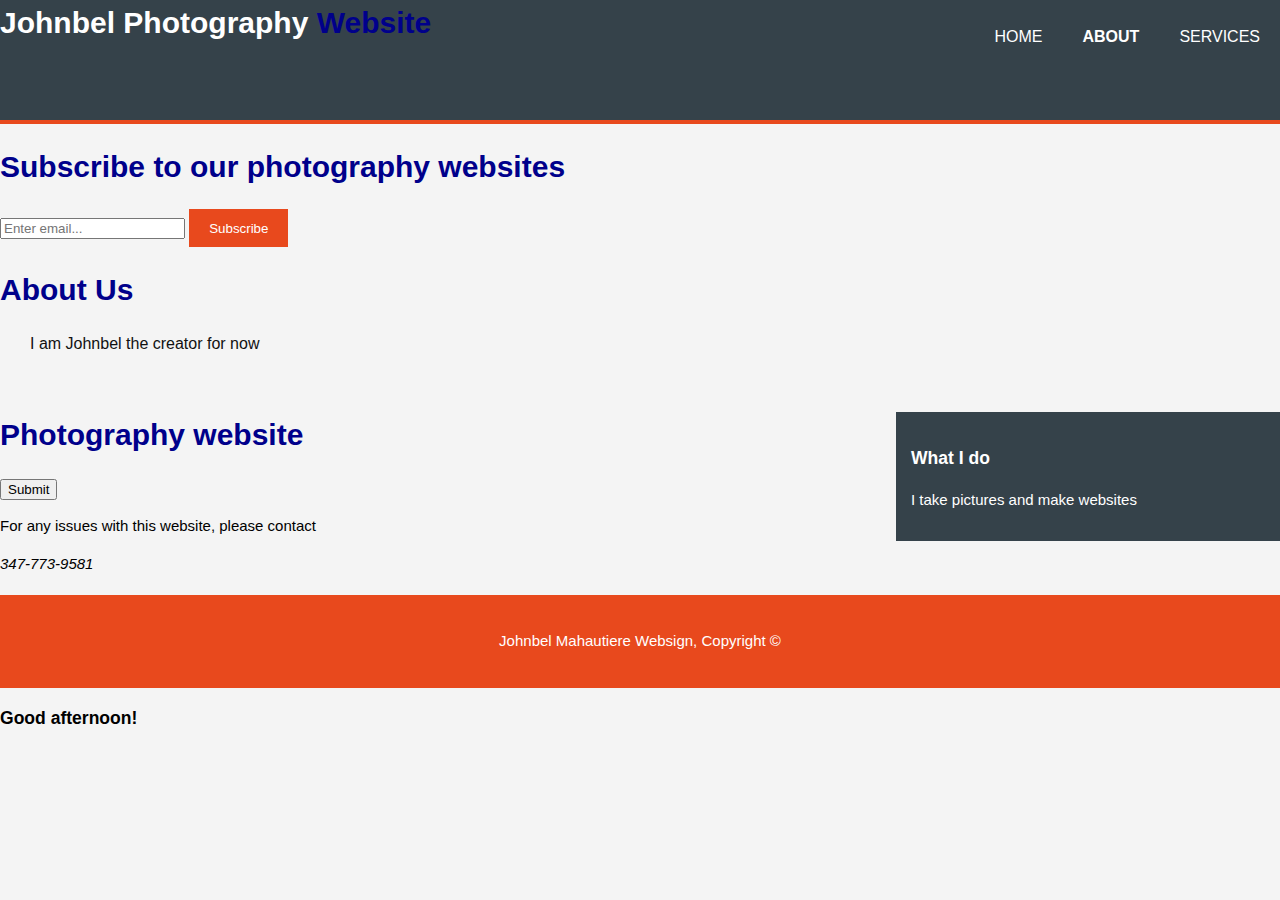
<file: c01/about.html>
<!DOCTYPE html>
<html>
<head>
    <!-- This is for the title of the page-->
    <title> About</title>

    <!--        -->
    <meta name = "viewport" content = "width= device-width, initial -scale =1.0">
    <meta name="decription" content =" Photography website">
    <meta name = "Keywords" content=" Photography"    >
    <meta  name="author"    content="Johnbel Mahautiere">


    <!-- referecr to my style sheet -->
    <link rel="stylesheet" href="css/style.css">
<body>
<div class= "wrapper">
    <article class="img-info">
        <header>
            <div class="container">
                <div id="branding">
                    <h1><span class = "highlight"> Johnbel Photography </span> Website </h1>
                </div>

                <nav>

                    <ul>
                        <li> <a href= "add-content.html">Home</a> </li>
                        <li class="current"><a href= "about.html">About</a> </li>
                        <li> <a href= "services.html">Services</a> </li>





                    </ul>

                </nav>
            </div>





        </header>




        <section id ="pictures">
            <div class= "container "></div>
            <h1>Subscribe to our photography websites </h1>
            <form>
                <input type="email" placeholder="Enter email...">
                <button type="submit" class="button-1"> Subscribe</button>

            </form>




        </section>

        <!-- for section-->
        <section id="main">
            <div class="container">
                <article id="main-col"></article>
                <h1 class="page-title"> About Us</h1>
                <p> I am Johnbel the creator for now</p>

            </div>
        </section>






        <!--This is for a writing paragraph onto the page -->
    </article>
    <aside id="sidebar">
        <div class="dark">
        <h3> What I do</h3>
    <p> I take pictures and make websites</p>
        </div>
    </aside>
</div>
<h1> Photography website </h1>
<!--
<section>
    <img class= "img-eye01 "src="image/oy.jpg"   alt="School girl laughing">
    <img class= "img-eye "src="image/hi.jpg"   alt ="School girl laughing">
    <img class= "img-eye "src="image/ay.jpg"   alt ="School girl laughing">
    <img class= "img-eye "src="image/jo.jpg"   alt ="School girl laughing">
    <img class= "img-eye "src="image/al.jpg"   alt="School girl laughing">
    <img class= "img-eye "src="image/AA.jpg"   alt="School girl laughing">
    <img class= "img-eye "src="image/be.jpg"   alt="School girl laughing">
    <img class= "img-eye "src="image/face.jpg" alt="School girl laughing">
    <img class= "img-eye "src="image/fina.jpg" alt="School girl laughing">
    <img class= "img-eye "src="image/flo.jpg"  alt="School girl laughing">
    <img class= "img-eye "src="image/gra.jpg"  alt="School girl laughing">
    <img class= "img-eye "src="image/helo.jpg" alt="School girl laughing">
    <img class= "img-eye "src="image/hi.jpg"   alt="School girl laughing">
    <img class= "img-eye "src="image/jo.jpg"   alt="School girl laughing">
    <img class= "img-eye "src="image/joo.jpg"  alt="School girl laughing">
    <img class= "img-eye "src="image/joy.jpg"  alt="School girl laughing">
    <img class= "img-eye "src="image/joyo.jpg" alt="School girl laughing">
    <img class= "img-eye "src="image/ju.jpg"   alt="School girl laughing">
    <img class= "img-eye "src="image/koy.jpg"  alt="School girl laughing">
    <img class= "img-eye  "src="image/live.jpg" alt="School girl laughing">
    <img class= "img-eye "src="image/meh.jpg"  alt="School girl laughing">
</section>

-->





<button type="submit">Submit</button>



<p> For any issues with this website, please contact </p>
<em>347-773-9581 </em>
<footer>
    <p> Johnbel Mahautiere Websign, Copyright &copy; </p>
</footer>
<script src="add-content.js"></script>

</body>
</head>

</html>
</file>
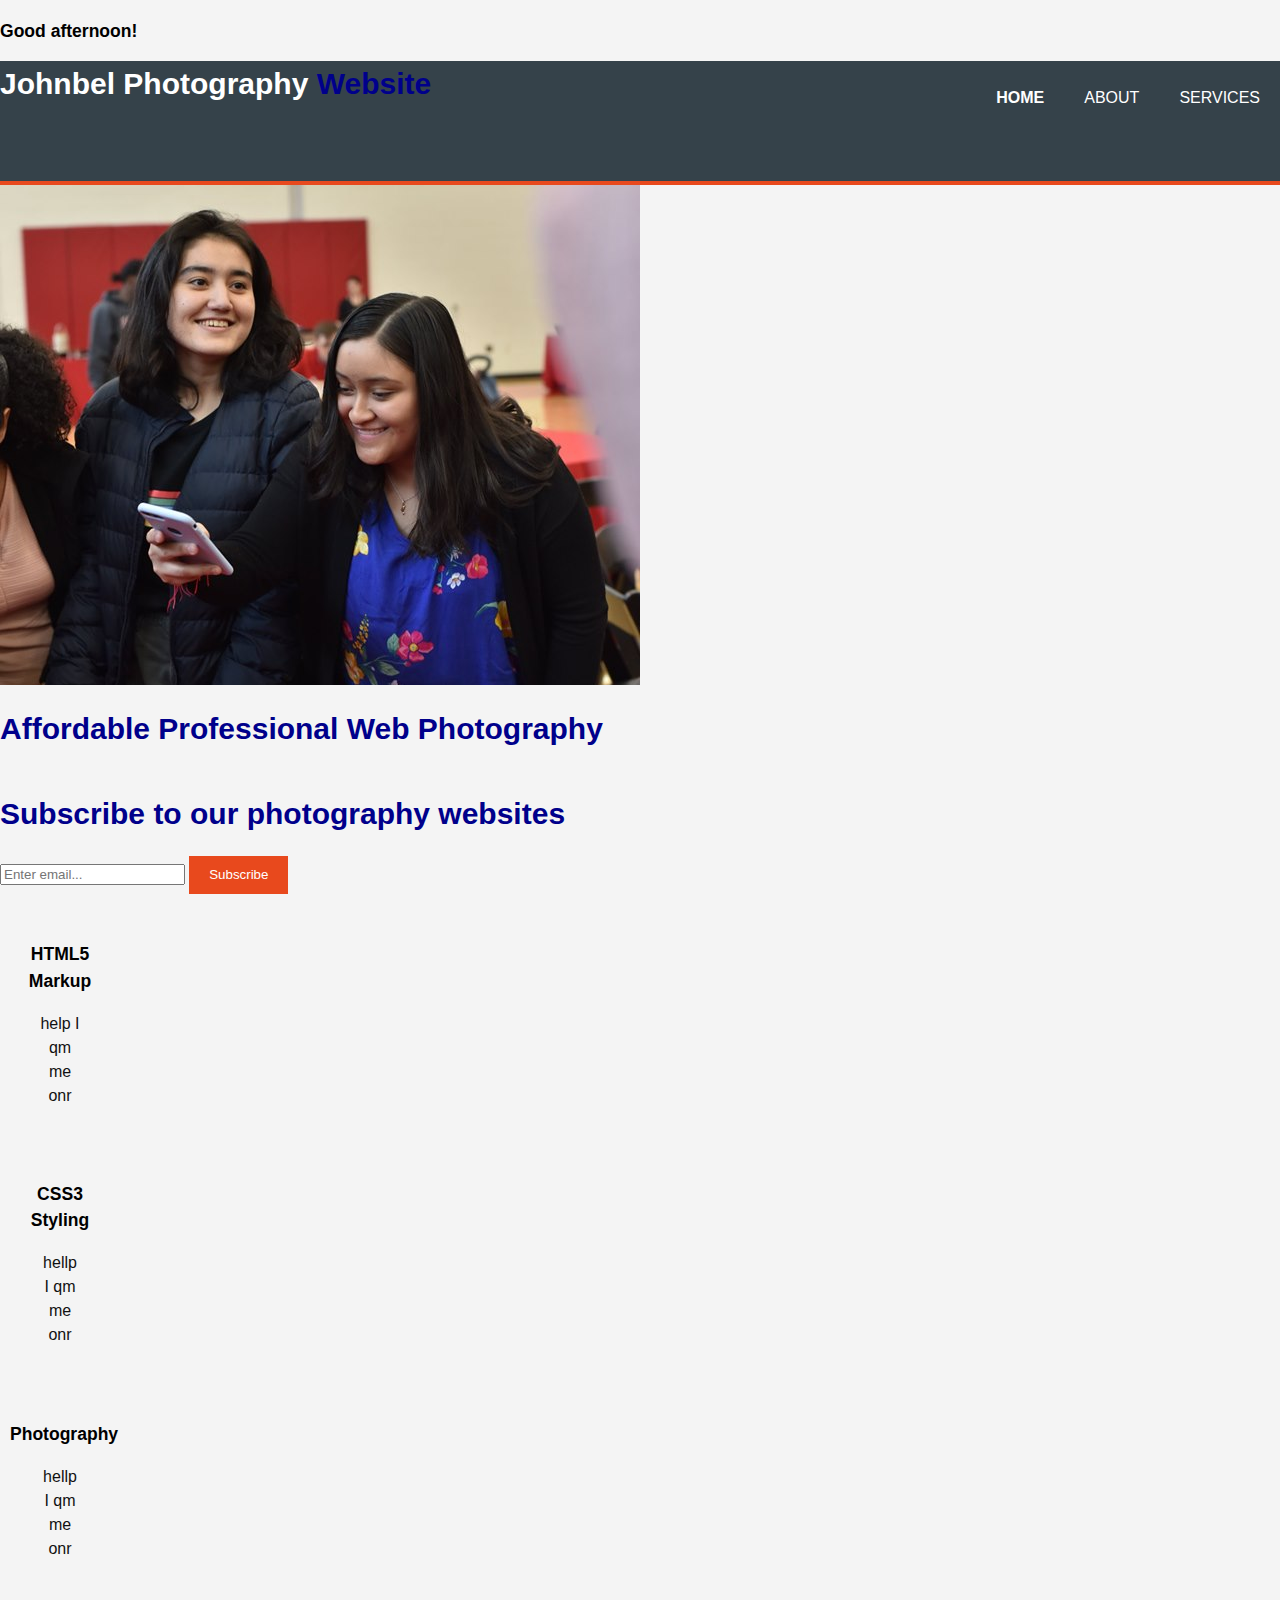
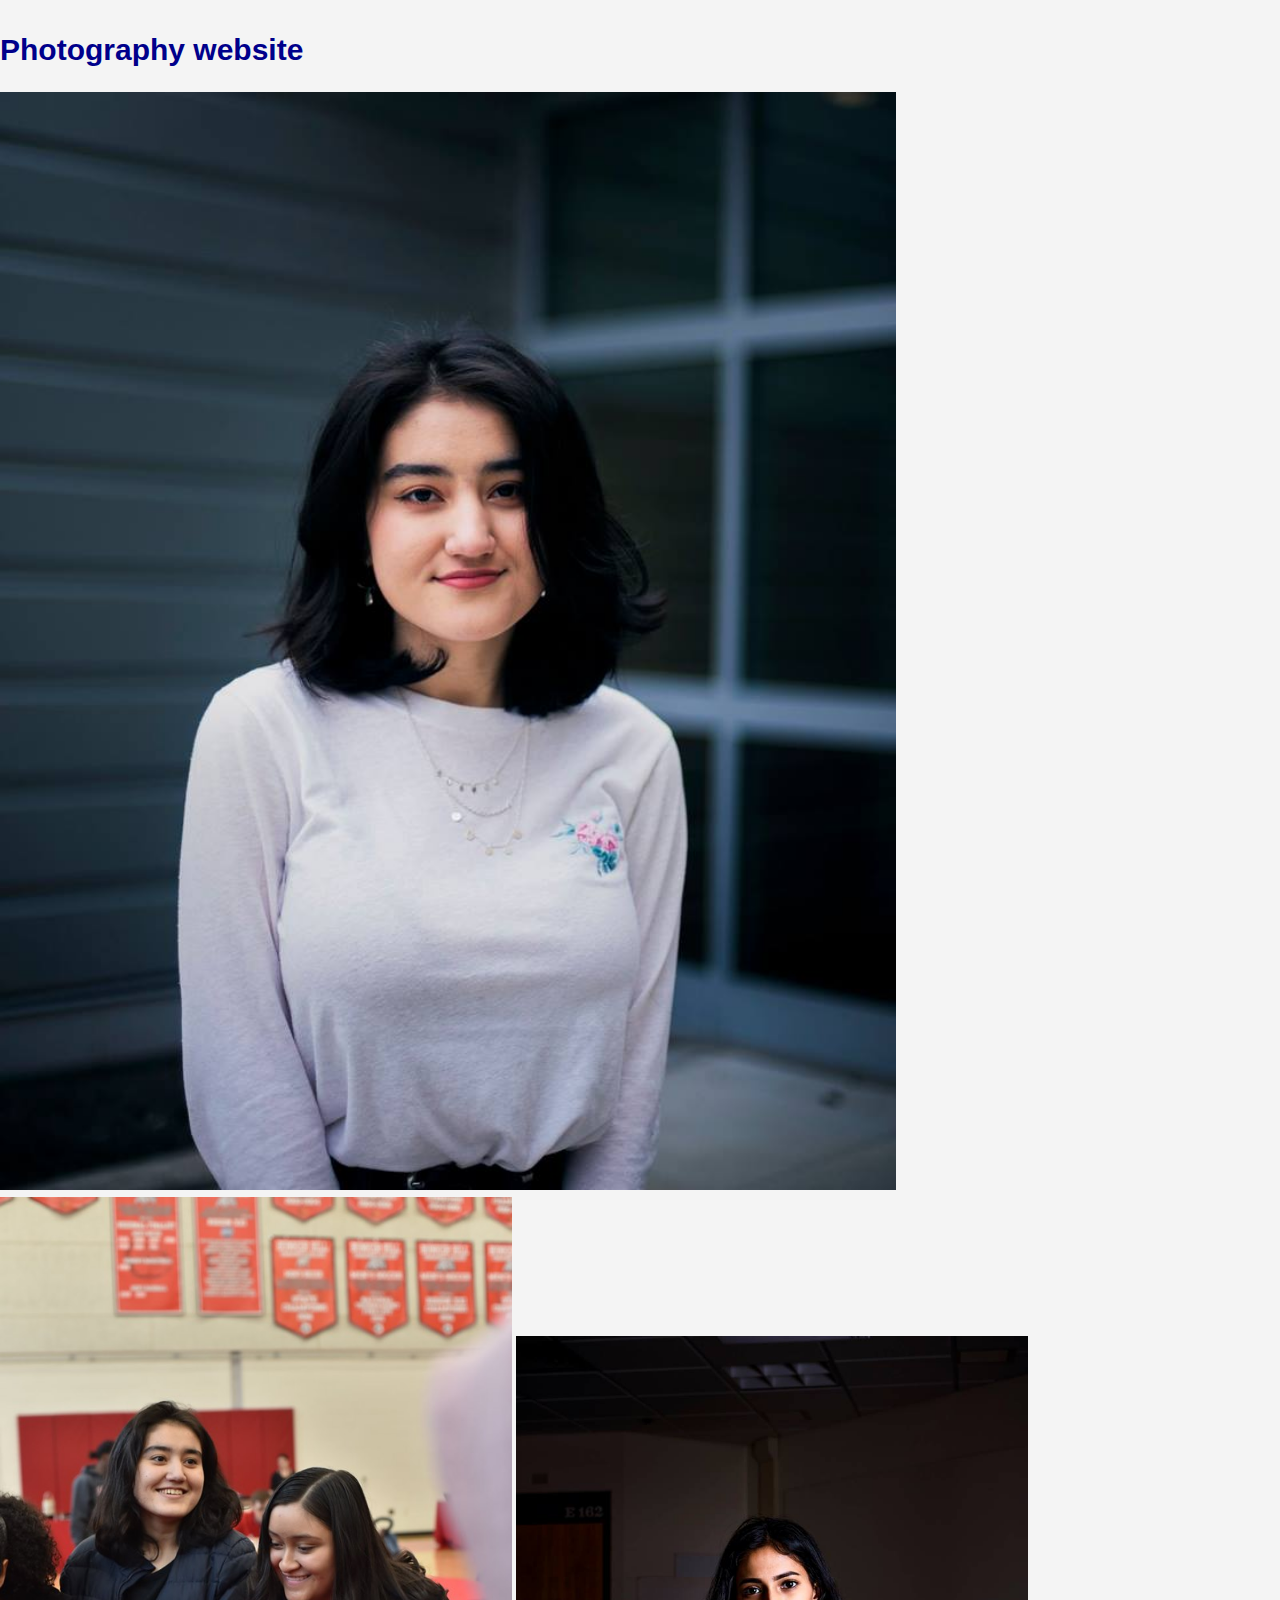
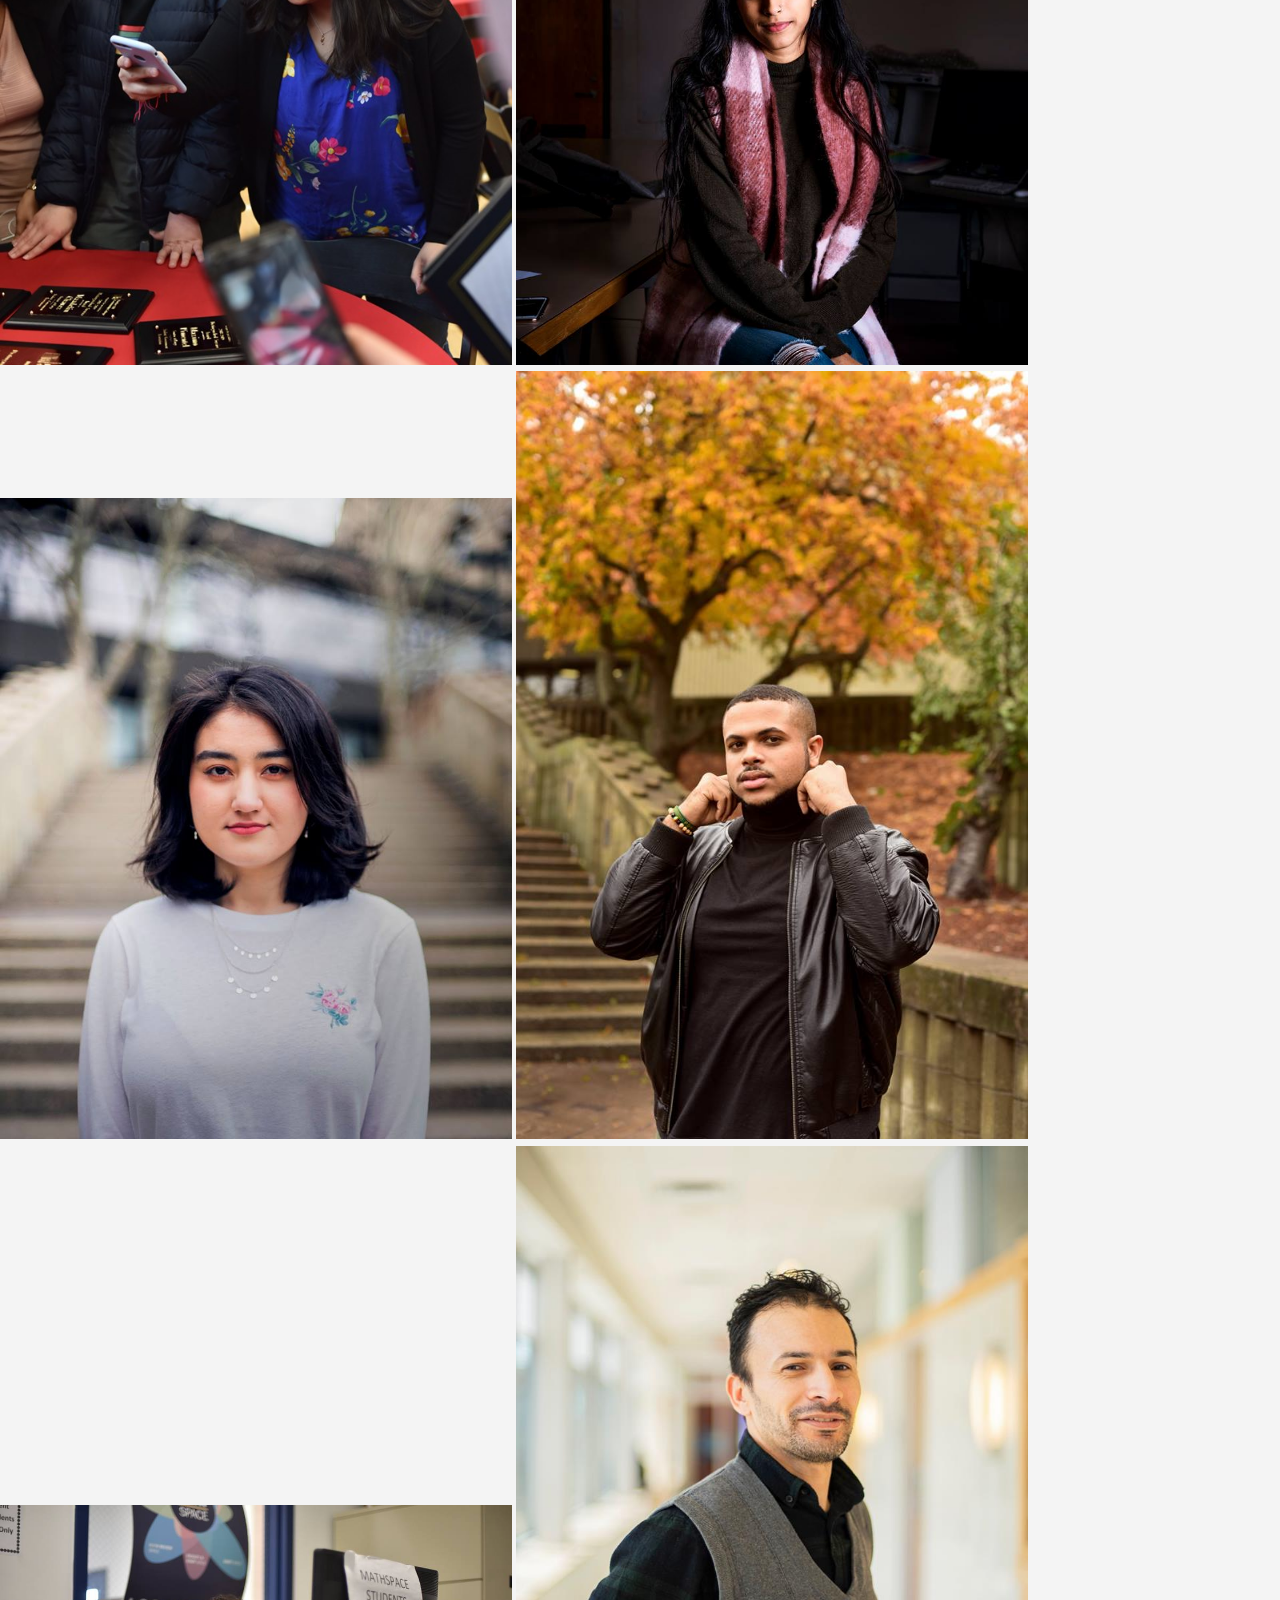
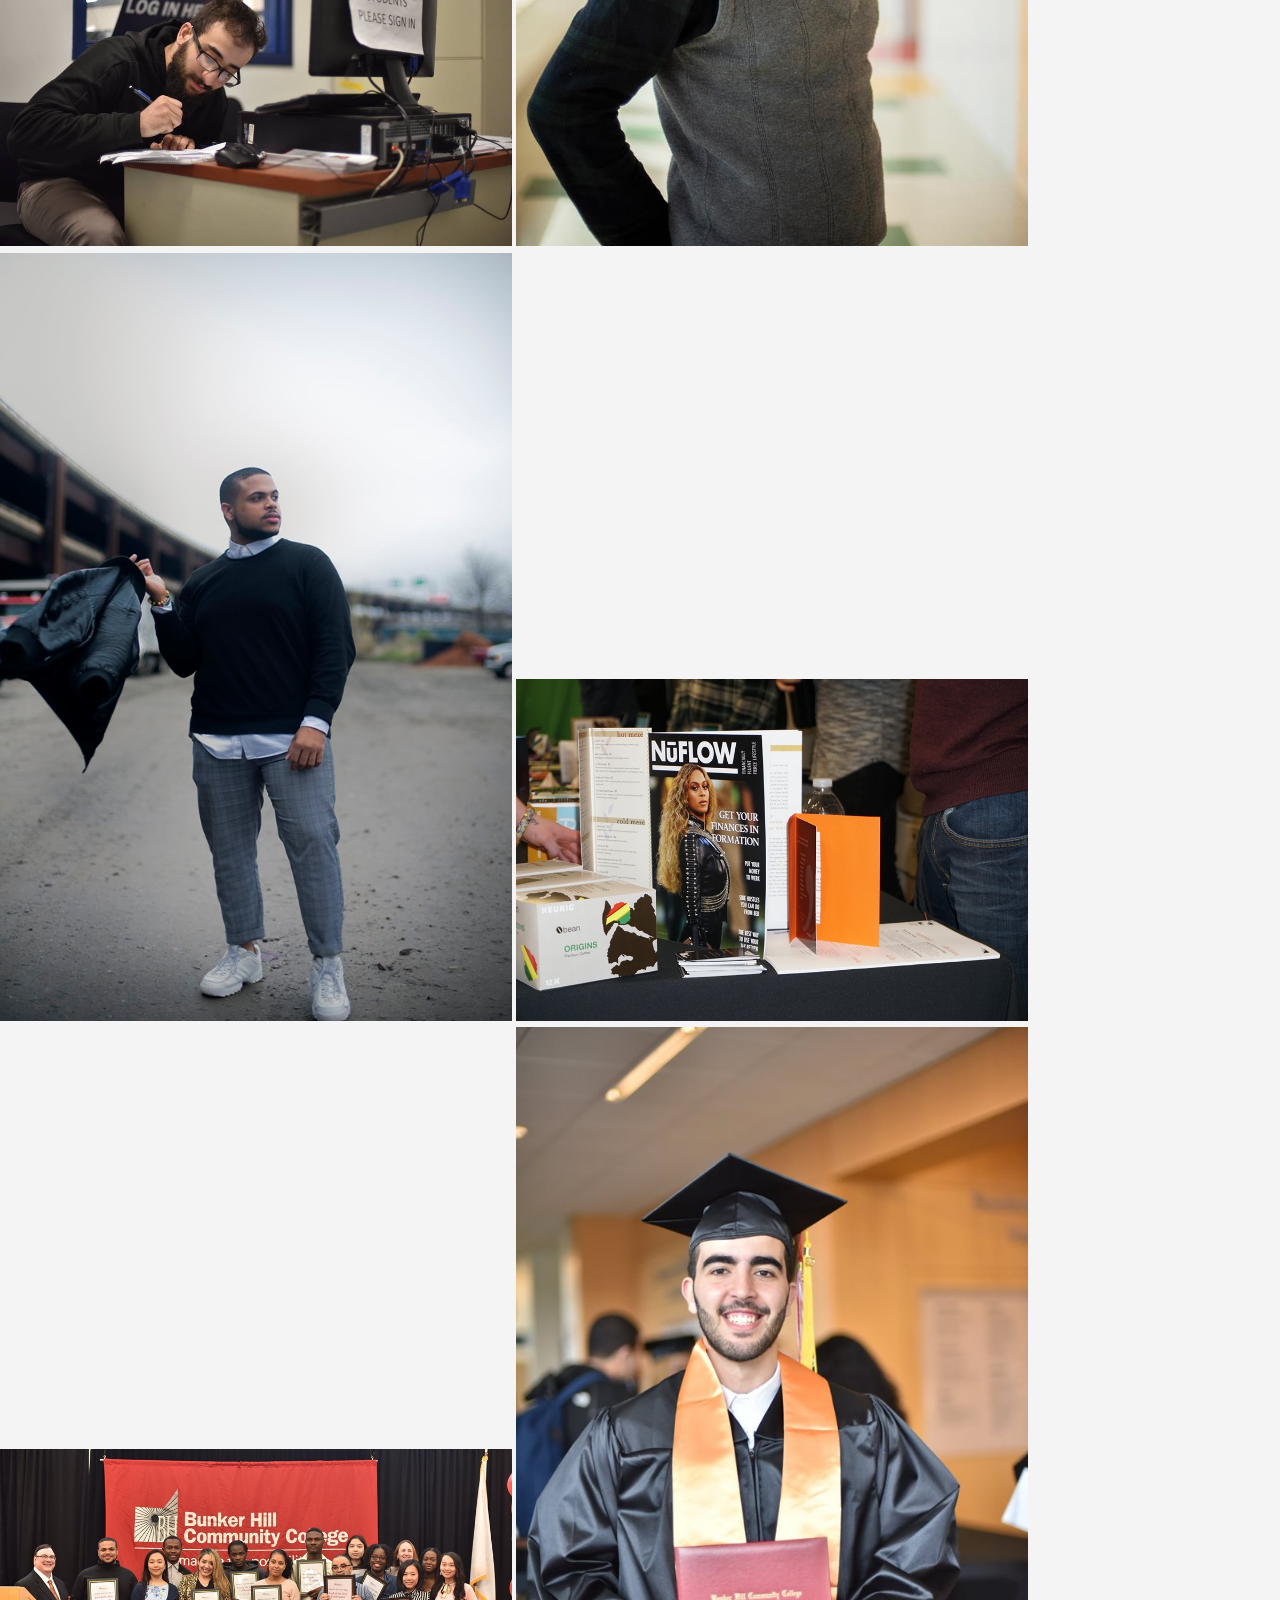
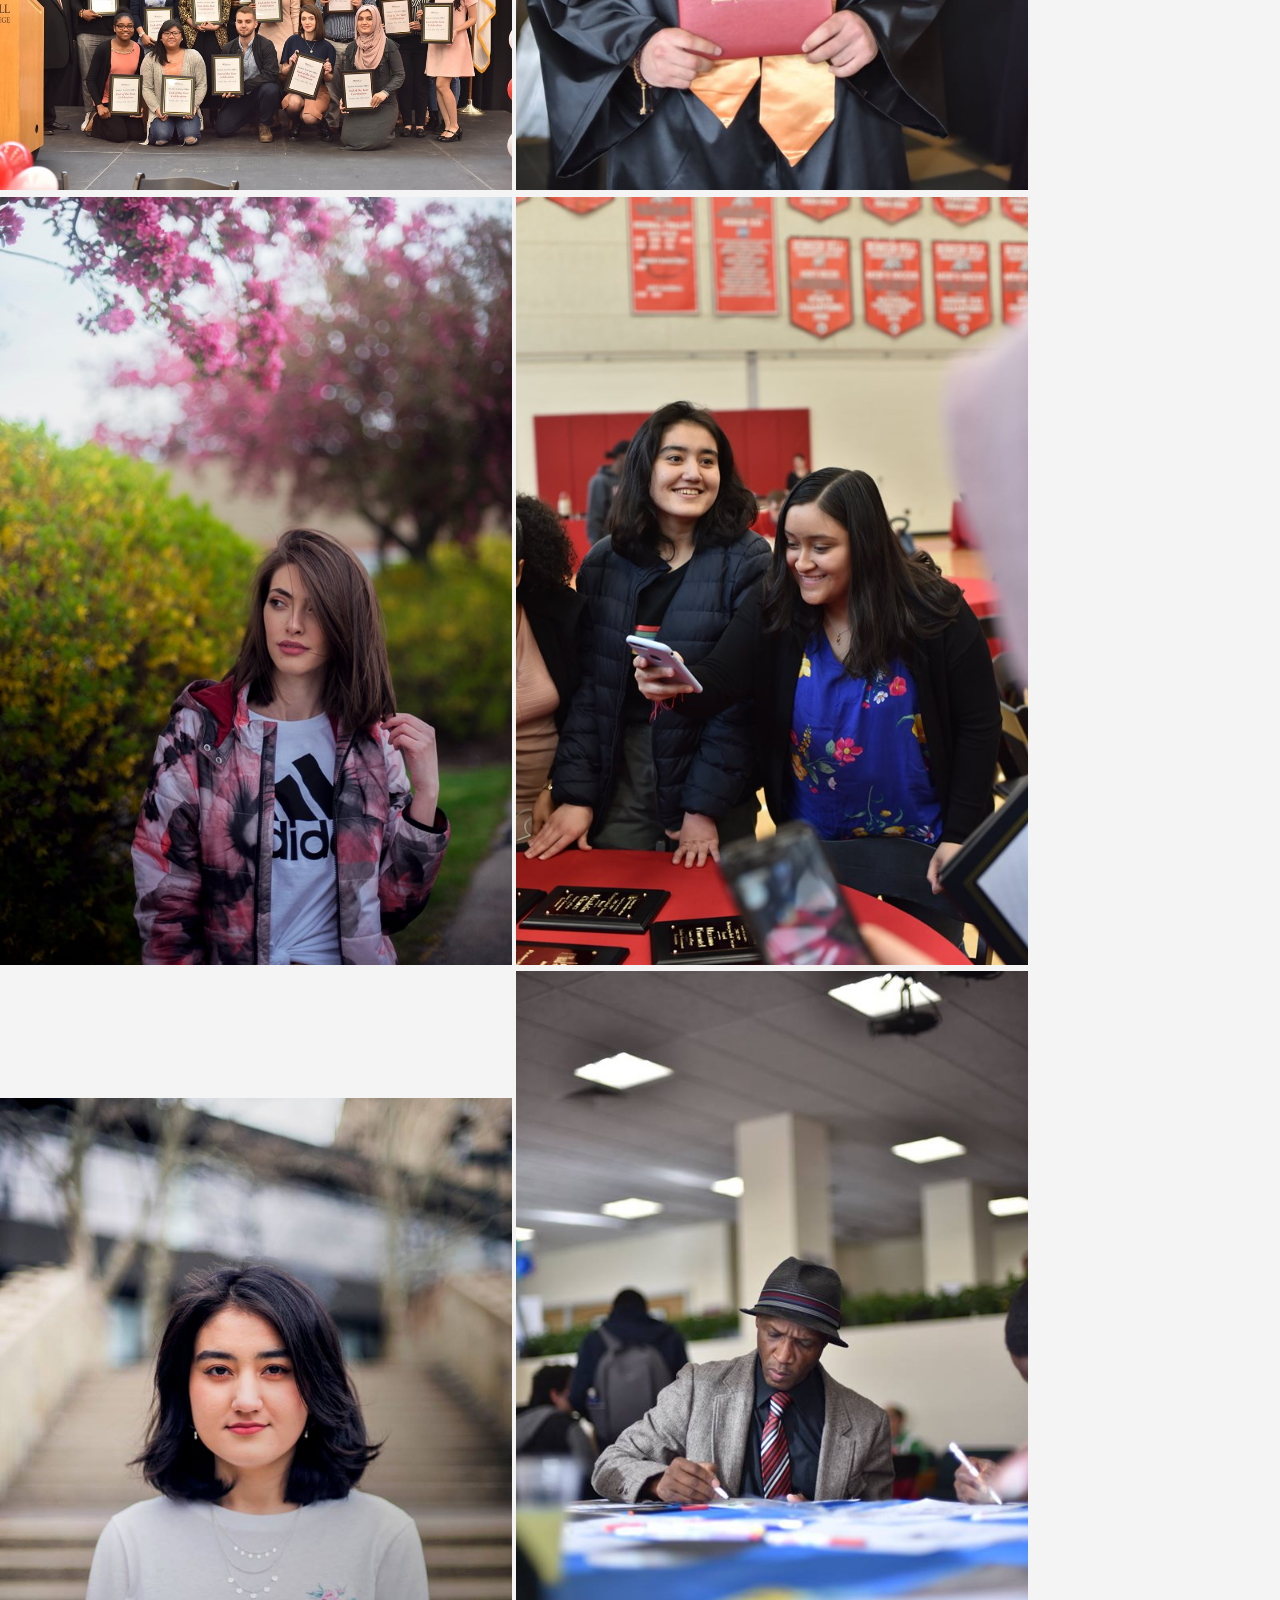
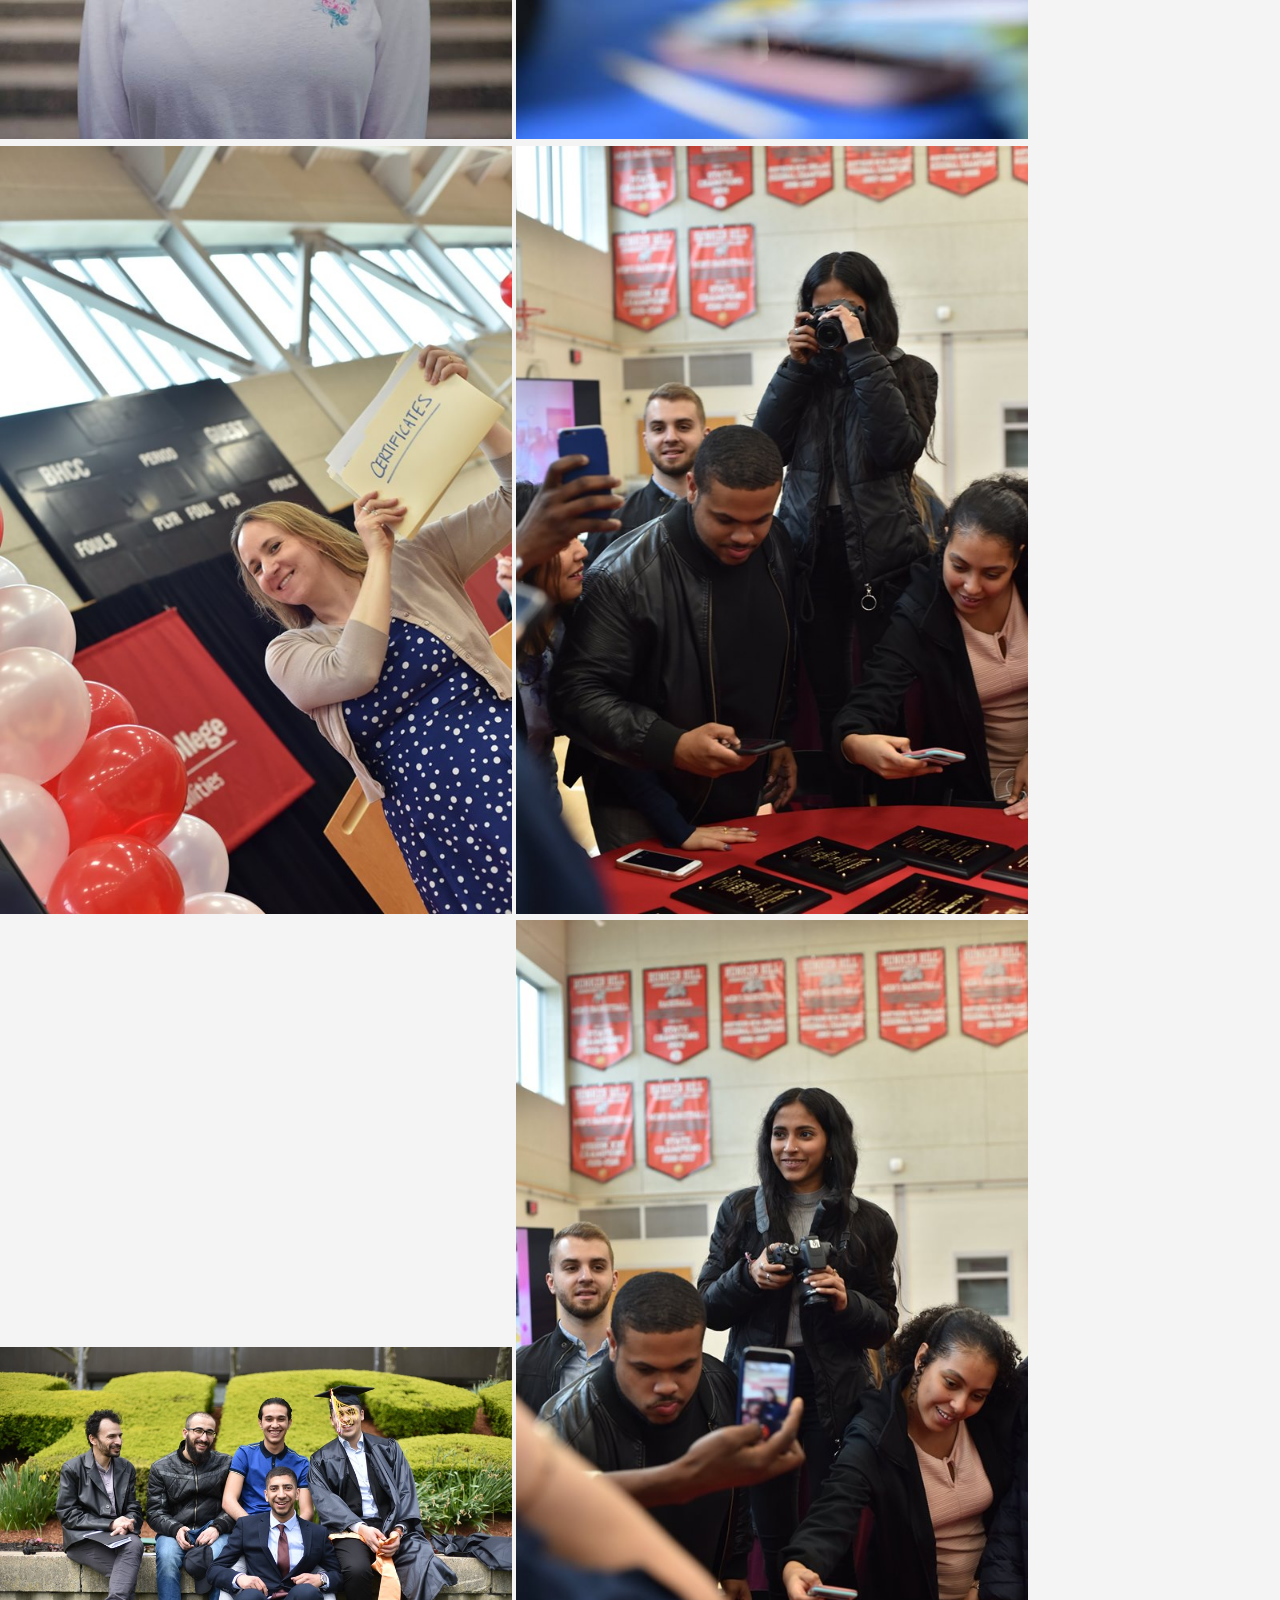
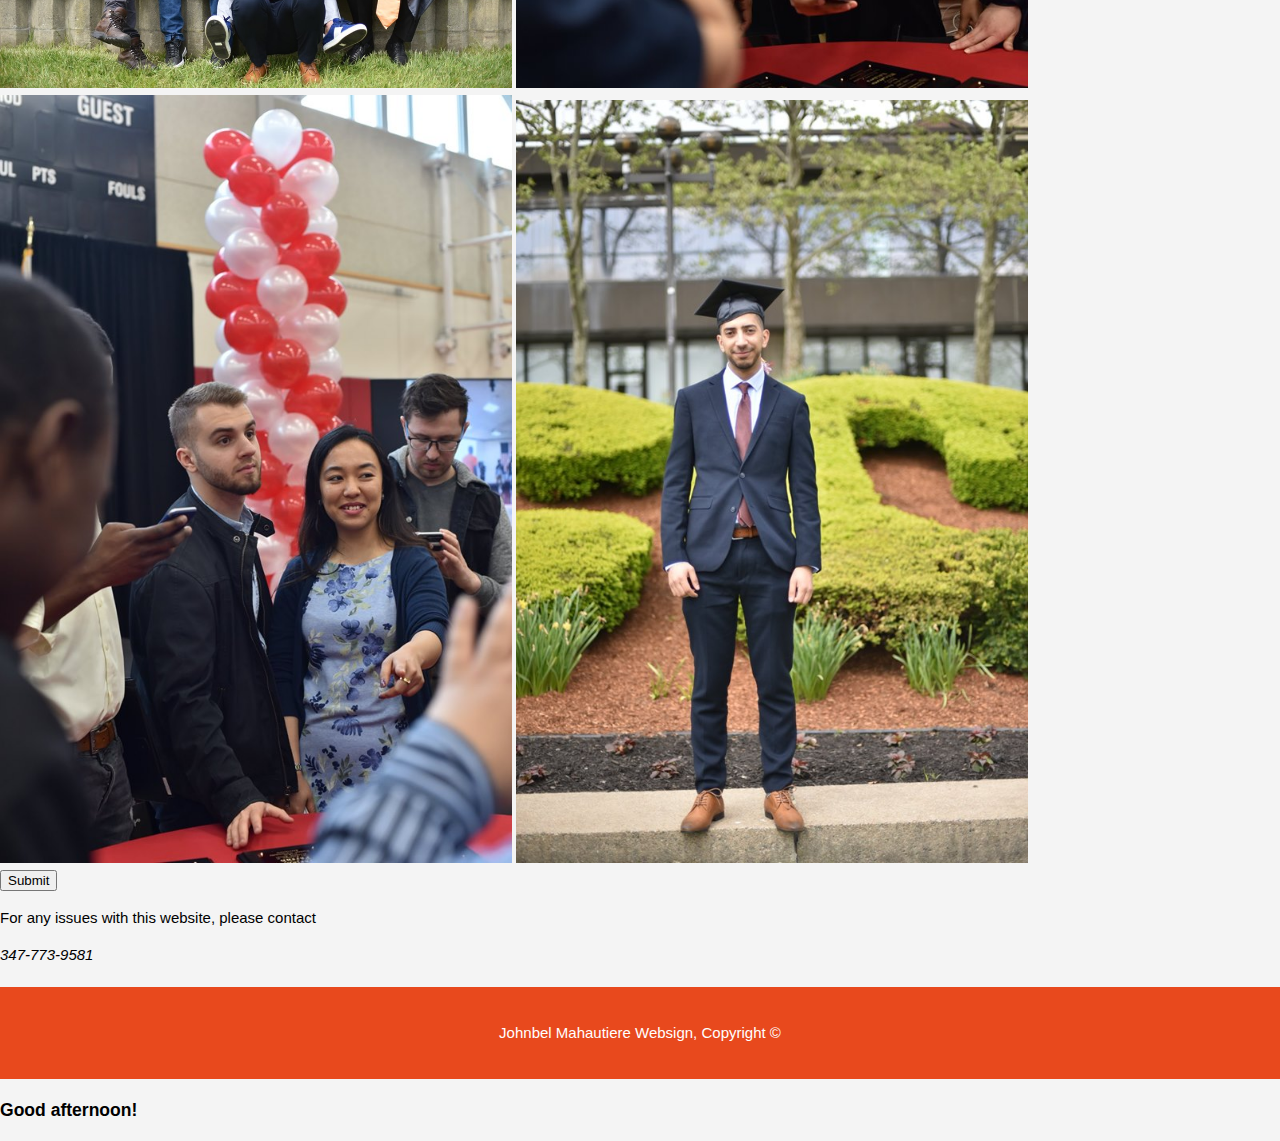
<file: c01/add-content.html>
<!DOCTYPE html>
<html>
<script src="add-content.js"></script>


<head>
    <title> Photography | Welcome</title>

    <!--        -->
    <meta name = "viewport" content = "width= device-width, initial -scale =1.0">
    <meta name="decription" content =" Photography website">
    <meta name = "Keywords" content=" Photography"    >
    <meta  name="author"    content="Johnbel Mahautiere">


   <!-- referecr to my style sheet -->
    <link rel="stylesheet" href="css/style.css">
    <body>
<div class= "wrapper">
    <article class="img-info">
        <header>
            <div class="container">
              <div id="branding">
                  <h1><span class = "highlight"> Johnbel Photography </span> Website </h1>
              </div>

              <nav>

                  <ul>
                      <li class="current"> <a href= "add-content.html">Home</a> </li>
                      <li> <a href= "about.html">About</a> </li>
                      <li> <a href= "services.html">Services</a> </li>





                  </ul>

              </nav>
            </div>





        </header>


        <section id=" showcase">

        </section>
        <div class="containeer">

            <h1> Affordable Professional Web Photography </h1>
        </div>

        <section id ="pictures">
            <div class= "container "></div>
            <h1>Subscribe to our photography websites </h1>
            <form>
                <input type="email" placeholder="Enter email...">
                <button type="submit" class="button-1"> Subscribe</button>

            </form>




        </section>

        <!-- for section-->
        <section id="boxes">
            <div class="container">
                <div class=" box">
                    <h3> HTML5 Markup</h3>
                    <p>help I qm me onr </p>

                </div>

            </div>
            <div class=" box">
                <h3> CSS3 Styling</h3>
                <p>hellp I qm me onr </p>

            </div>
            <div class=" box">
                <h3> Photography</h3>

                <p>hellp I qm me onr </p>

            </div>


        </section>






        <!--This is for a writing paragraph onto the page -->
    </article>
</div>
<h1> Photography website </h1>

<section>
<img class= "img-eye01 "src="image/oy.jpg"   alt="School girl laughing">
<img class= "img-eye "src="image/hi.jpg"   alt ="School girl laughing">
<img class= "img-eye "src="image/ay.jpg"   alt ="School girl laughing">
<img class= "img-eye "src="image/jo.jpg"   alt ="School girl laughing">
<img class= "img-eye "src="image/al.jpg"   alt="School girl laughing">
<img class= "img-eye "src="image/AA.jpg"   alt="School girl laughing">
<img class= "img-eye "src="image/be.jpg"   alt="School girl laughing">
<img class= "img-eye "src="image/face.jpg" alt="School girl laughing">
<img class= "img-eye "src="image/fina.jpg" alt="School girl laughing">
<img class= "img-eye "src="image/flo.jpg"  alt="School girl laughing">
<img class= "img-eye "src="image/gra.jpg"  alt="School girl laughing">
<img class= "img-eye "src="image/helo.jpg" alt="School girl laughing">
<img class= "img-eye "src="image/hi.jpg"   alt="School girl laughing">
<img class= "img-eye "src="image/jo.jpg"   alt="School girl laughing">
<img class= "img-eye "src="image/joo.jpg"  alt="School girl laughing">
<img class= "img-eye "src="image/joy.jpg"  alt="School girl laughing">
<img class= "img-eye "src="image/joyo.jpg" alt="School girl laughing">
<img class= "img-eye "src="image/ju.jpg"   alt="School girl laughing">
<img class= "img-eye "src="image/koy.jpg"  alt="School girl laughing">
<img class= "img-eye  "src="image/live.jpg" alt="School girl laughing">
<img class= "img-eye "src="image/meh.jpg"  alt="School girl laughing">
</section>







<button type="submit">Submit</button>



<p> For any issues with this website, please contact </p>
<em>347-773-9581 </em>
<footer>
    <p> Johnbel Mahautiere Websign, Copyright &copy; </p>
</footer>
<script src="add-content.js"></script>

</body>
</head>

</html>
</file>
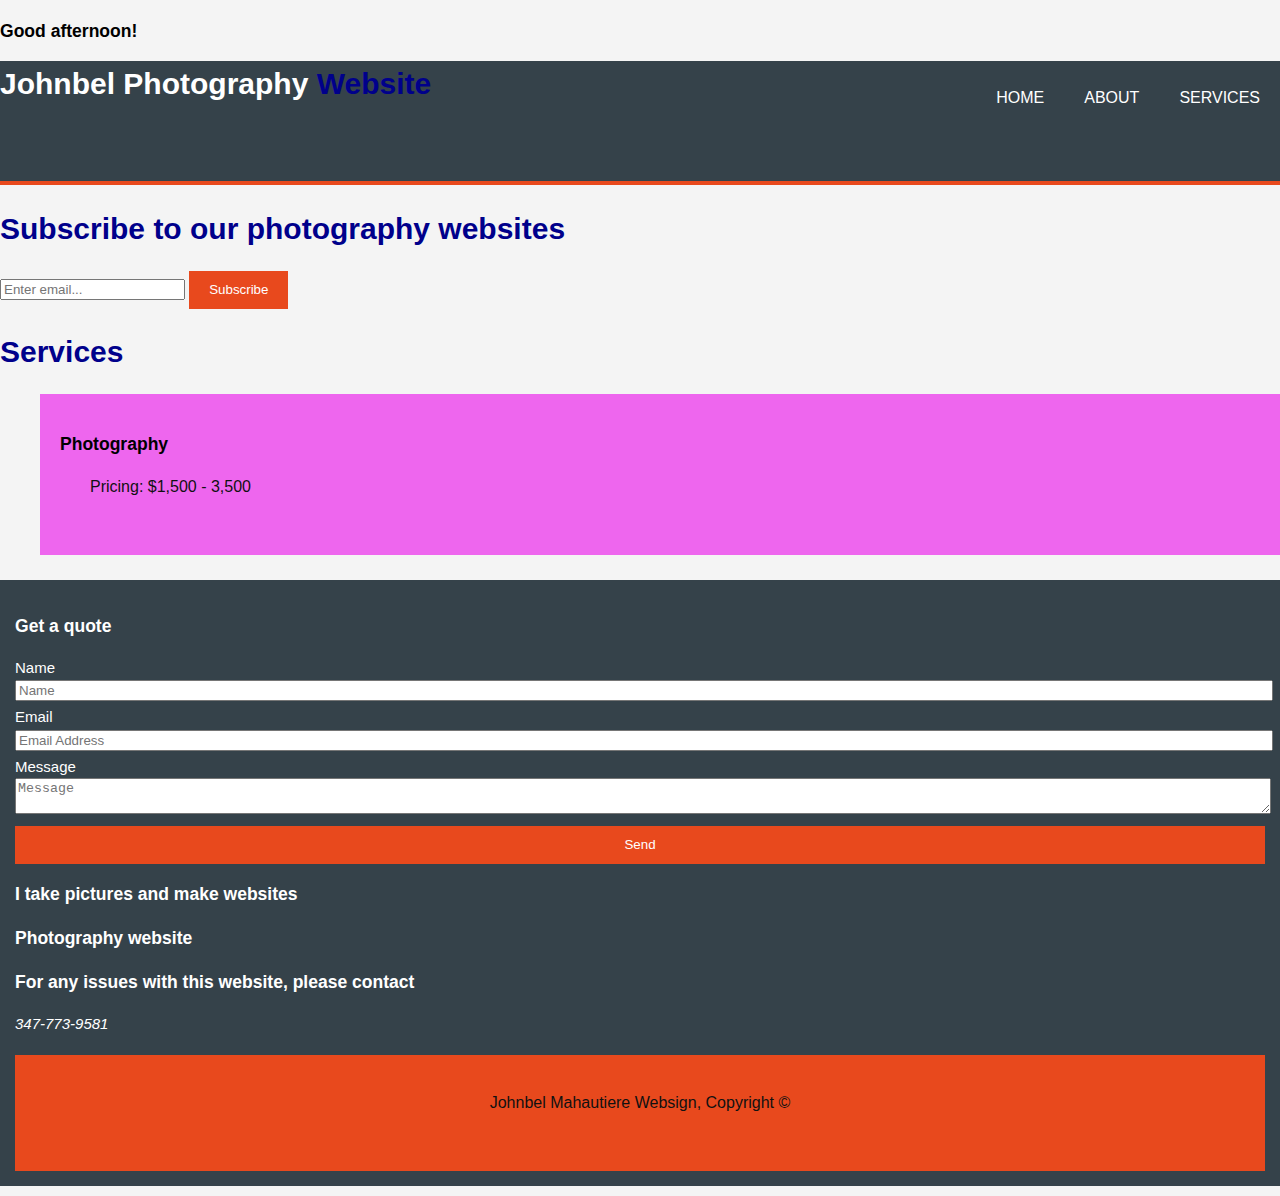
<file: c01/services.html>
<!DOCTYPE html>
<html>
<script src="add-content.js"></script>

<head>
    <!-- This is for the title of the page-->
    <title> Services</title>

    <!--        -->
    <meta name = "viewport" content = "width= device-width, initial -scale =1.0">
    <meta name="decription" content =" Photography website">
    <meta name = "Keywords" content=" Photography"    >
    <meta  name="author"    content="Johnbel Mahautiere">


    <!-- referecr to my style sheet -->
    <link rel="stylesheet" href="css/style.css">
<body>
<div class= "wrapper">
    <article class="img-info">
        <header>
            <div class="container">
                <div id="branding">
                    <h1><span class = "highlight"> Johnbel Photography </span> Website </h1>
                </div>

                <nav>

                    <ul>
                        <li> <a href= "add-content.html">Home</a> </li>
                        <li ><a href= "about.html">About</a> </li>
                        <li> <a href= "services.html">Services</a> </li>





                    </ul>

                </nav>
            </div>





        </header>




        <section id ="pictures">
            <div class= "container "></div>
            <h1>Subscribe to our photography websites </h1>
            <form>
                <input type="email" placeholder="Enter email...">
                <button type="submit" class="button-1"> Subscribe</button>

            </form>




        </section>

        <!-- for section-->
        <section id="main">
            <div class="container">
                <article id="main-col"></article>
                <h1 class="page-title"> Services </h1>
                <ul id="services">
                    <li>
                        <h3> Photography </h3>

                        <p> Pricing: $1,500 - 3,500</p>
                    </li>
                </ul>

            </div>
        </section>
        <!--This is for a writing paragraph onto the page -->
    </article<aside id="sidebar">
        <div class="dark">
            <h3> Get a quote</h3>
            <form class="quote">
                <div>
                    <label> Name </label><br>
                    <input type="Text" placeholder="Name">
                </div>
                <div>
                    <label> Email </label> <br>
                    <input type="email" placeholder="Email Address">
                    <div>
                    </div>
                    <div>
                        <label> Message </label><br>
                        <textarea placeholder="Message"></textarea>

                    </div>
                    <button class="button-1" type="submit">Send</button>
                    <div>

                    </div>
                    <h3> I take pictures and make websites</h3>
                </div>
                 </aside>

    <h3> Photography website </h3>
<!--
<section>
    <img class= "img-eye01 "src="image/oy.jpg"   alt="School girl laughing">
    <img class= "img-eye "src="image/hi.jpg"   alt ="School girl laughing">
    <img class= "img-eye "src="image/ay.jpg"   alt ="School girl laughing">
    <img class= "img-eye "src="image/jo.jpg"   alt ="School girl laughing">
    <img class= "img-eye "src="image/al.jpg"   alt="School girl laughing">
    <img class= "img-eye "src="image/AA.jpg"   alt="School girl laughing">
    <img class= "img-eye "src="image/be.jpg"   alt="School girl laughing">
    <img class= "img-eye "src="image/face.jpg" alt="School girl laughing">
    <img class= "img-eye "src="image/fina.jpg" alt="School girl laughing">
    <img class= "img-eye "src="image/flo.jpg"  alt="School girl laughing">
    <img class= "img-eye "src="image/gra.jpg"  alt="School girl laughing">
    <img class= "img-eye "src="image/helo.jpg" alt="School girl laughing">
    <img class= "img-eye "src="image/hi.jpg"   alt="School girl laughing">
    <img class= "img-eye "src="image/jo.jpg"   alt="School girl laughing">
    <img class= "img-eye "src="image/joo.jpg"  alt="School girl laughing">
    <img class= "img-eye "src="image/joy.jpg"  alt="School girl laughing">
    <img class= "img-eye "src="image/joyo.jpg" alt="School girl laughing">
    <img class= "img-eye "src="image/ju.jpg"   alt="School girl laughing">
    <img class= "img-eye "src="image/koy.jpg"  alt="School girl laughing">
    <img class= "img-eye  "src="image/live.jpg" alt="School girl laughing">
    <img class= "img-eye "src="image/meh.jpg"  alt="School girl laughing">
</section>

-->





<!--<button type="submit">Submit</button> -->



<h3> For any issues with this website, please contact </h3>
<em>347-773-9581 </em>
<footer>
    <p> Johnbel Mahautiere Websign, Copyright &copy; </p>
</footer>

</body>
</head>

</html>
</file>
<file: c01/css/style.css>
body {

    font: 15px/1.5 Arial, Helvetica, sans-serif;
    padding:0;
    margin: 0;
    background-color: #f4f4f4;
}
/* global */
  .container{
      width: 100%;
      margin:auto;
      overflow:hidden;


  }
{
    margin:0;
    padding:0;
}


.dark{
    padding:15px;
    background: #35424a;
    color: #ffffff;
    margin-top:10px;
    margin-bottom:10px;
}
.button-1{
    height:38px;
    background: #e8491d;
    border:0;
    padding-left: 20px;
    padding-right: 20px;
    color: #ffffff;

}

  header
  {
      background: 100px,#35424a;
      /*color: #ffffff; */
     /* padding-top: 38px;*/
      min-height:100px;
      width: 100%;

      border-bottom: #e8491d 4px solid;
  }
  header a{
      color: #ffffff;
      text-decoration:none;
      text-transform: uppercase;
      font-size: 16px;
  }


  header li{
      float:left;
      display:inline;
      padding:0 20px 0 20px;
  }

  header #branding
  {
      float:left;
  }
  header #branding h1{
      margin:0;
  }
  header  nav{
      float:right;
      margin-top:10px;
  }

  header .highlight, header .current a {
      color: #ffffff;
      font-weight: bold;
  }

  header a:hover{
      color: #ffffff;
      font-weight:bold;
  }


#\ showcase
{
    min-height: 500px;
    background:url('../image/hi.jpg') no-repeat 0;
    text-align: center;
    color: #ffffff;
}

#\ showcase h1 {
    margin-top:100px;
    font-size:55px;
    margin-bottom:10px;

}

#newsletter{
    padding-15px;
    color:#ffffff;
    background: #35424a;

}
#newsletter h1{
    float: left;
    margin-top: 15px;

}
#newsletter input [type="email"]{
    padding:4px;
    height:25px;
    width: 250px;


}

#newsletter form{
    float:right;

}
h1 {
    color: darkblue;
}

.img-eye{
    width:70px;
}

.img-study{
    width:  40px;
    height: 30px;
}

.wrapper{

    width: 100%;

}
.img-banner
{
    display: none;

}

.img-info{
    width: 100%;
}

.img-info h2{
    padding: 30px 30px 20px;
    font-family: arial;
    font-size: 50px;
    color: #111;
    line-height: 44px;
}

.img-info p{
    padding: 0px 30px 20px;
    font-family: arial;
    font-size: 16px;
    color: #111;
    line-height: 24px;
}

.img-eye{
    width:40%;
}
.img-eye01{
    width:70%;
    height:70%;
}
img-eye01{
    width: 70px;
}

#boxes {
    margin-top:20px;
}
#boxes .box{
    float:left;
    text-align: center;
    width:30%;
    padding:10px;
}
#boxes .box img{
    width:90px;

}

aside#sidebar{
    float:right;
    width:30%;
    margin-top:10px;
}

aside #sidebar .quote input ,aside #sidebar .quote textarea{
    width:90px;
    padding:5px;

}


article#main-col{
    float:left;
    width:65% ;
}

ul#services li {
    list-style: none;
    padding:20px;
    border: #ccccccc solid 1px;
    margin-bottom:5px;
    background: #ee66ee ;

}


footer{
    padding:20px;
    margin-top:20px;
    color: #ffffff;
    background-color: #e8491d;
    text-align: center;

}





@media (min-width: 768px) {
    header #branding
    header nav,
    header nav li
      #newsletter h1,
    #newsletter form,
    #boxes .box,
    article #main-col,
    aside #sidebar
    {
        float: none;
        text-align:center;
        width:100px;

    }
    header {
        padding-bottom:20px;
    }
    #showcase h1{
        margin-top: 40px
    }
    #newsletter button, .quote button{
        display: block;
        width:100%;
    }
    #newsletter form input [type= "email"], .quote input, .quote textarea
    {
        width:100%;
        margin-bottom: 5px;
    }
}
</file>
